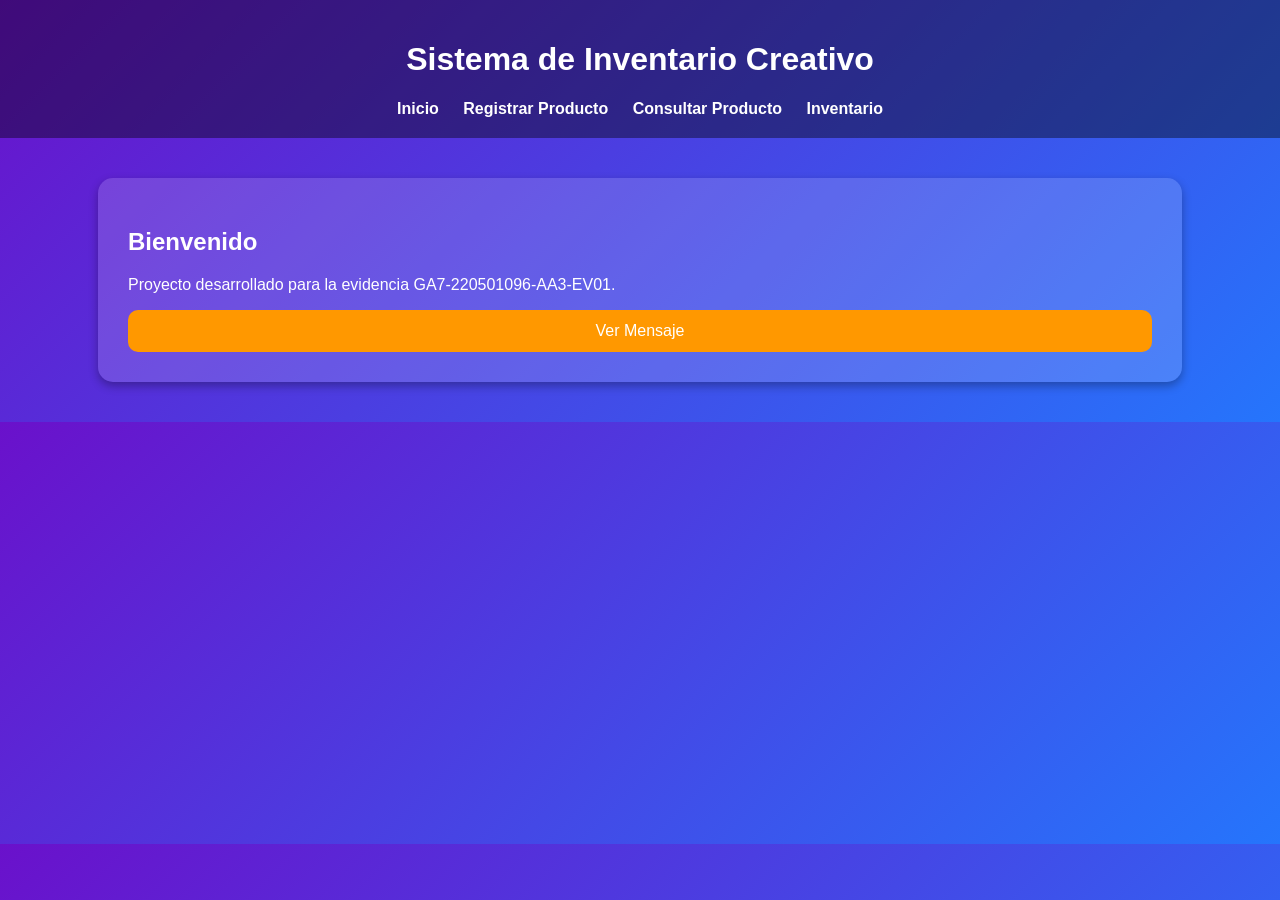
<file: index.html>
<!DOCTYPE html>
<html lang="es">
<head>
  <meta charset="UTF-8">
  <meta name="viewport" content="width=device-width, initial-scale=1.0">
  <title>Sistema de Inventario</title>
  <link rel="stylesheet" href="style.css">
</head>
<body>
  <header>
    <h1>Sistema de Inventario Creativo</h1>
    <nav>
      <a href="index.html">Inicio</a>
      <a href="registrar_producto.html">Registrar Producto</a>
      <a href="consultar_producto.html">Consultar Producto</a>
      <a href="inventario.html">Inventario</a>
    </nav>
  </header>

  <main>
    <section class="card">
      <h2>Bienvenido</h2>
      <p>Proyecto desarrollado para la evidencia GA7-220501096-AA3-EV01.</p>
      <button onclick="mostrarMensaje()">Ver Mensaje</button>
    </section>
  </main>

  <script src="script.js"></script>
</body>
</html>
</file>
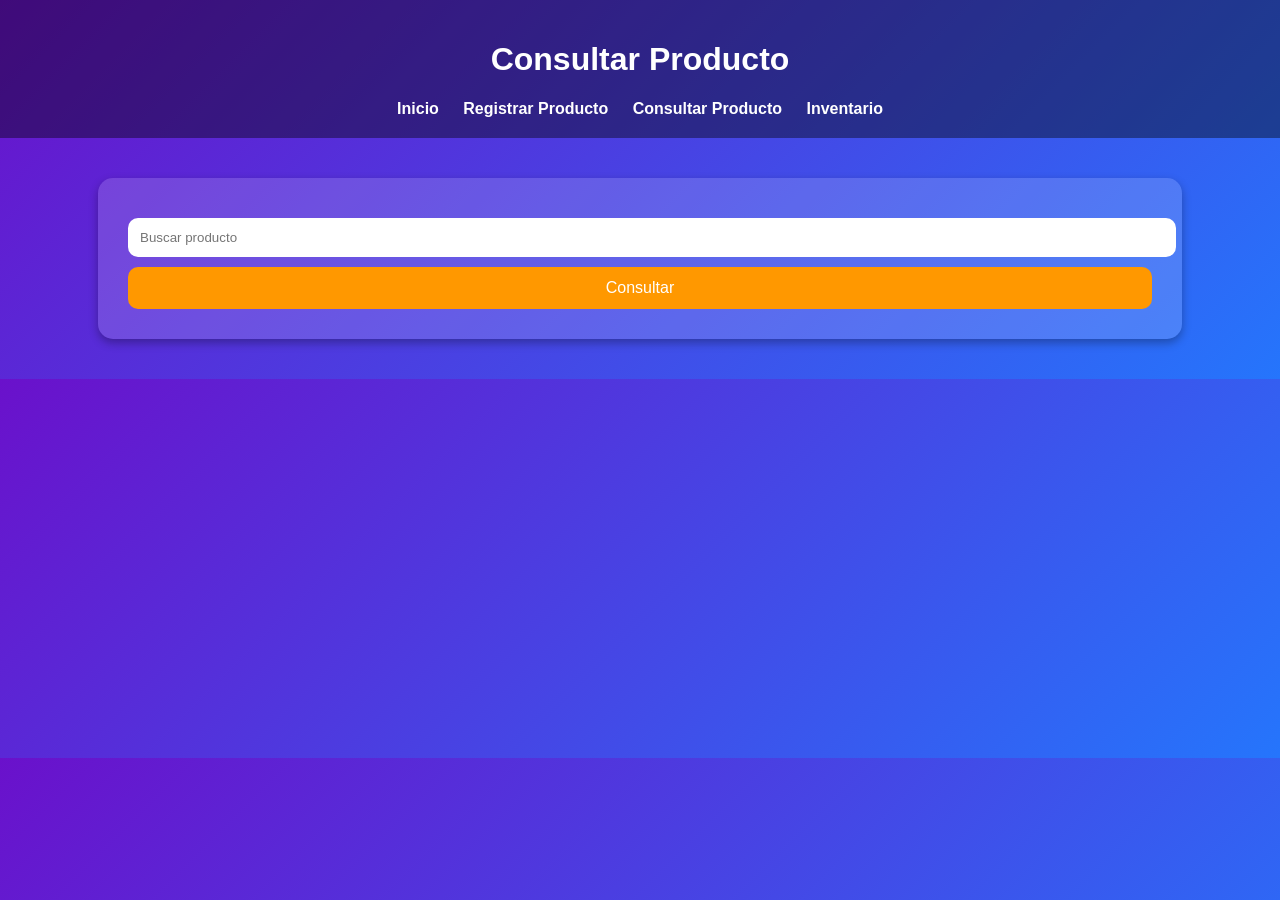
<file: consultar_producto.html>
<!DOCTYPE html>
<html lang="es">
<head>
  <meta charset="UTF-8">
  <meta name="viewport" content="width=device-width, initial-scale=1.0">
  <title>Consultar Producto</title>
  <link rel="stylesheet" href="style.css">
</head>
<body>
  <header>
    <h1>Consultar Producto</h1>
    <nav>
      <a href="index.html">Inicio</a>
      <a href="registrar_producto.html">Registrar Producto</a>
      <a href="consultar_producto.html">Consultar Producto</a>
      <a href="inventario.html">Inventario</a>
    </nav>
  </header>

  <main>
    <section class="card">
      <input type="text" placeholder="Buscar producto">
      <button>Consultar</button>
    </section>
  </main>
</body>
</html>
</file>
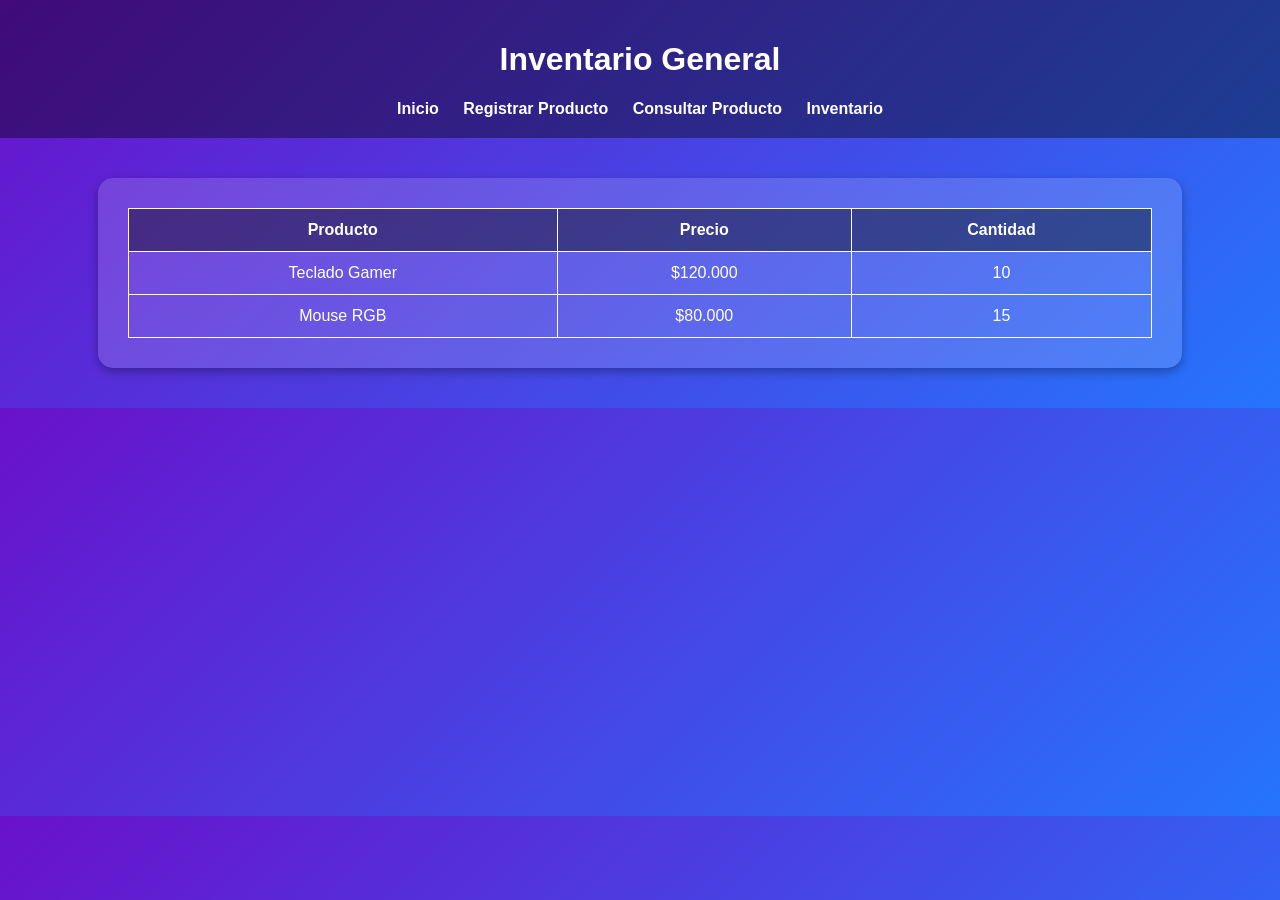
<file: inventario.html>
<!DOCTYPE html>
<html lang="es">
<head>
  <meta charset="UTF-8">
  <meta name="viewport" content="width=device-width, initial-scale=1.0">
  <title>Inventario</title>
  <link rel="stylesheet" href="style.css">
</head>
<body>
  <header>
    <h1>Inventario General</h1>
    <nav>
      <a href="index.html">Inicio</a>
      <a href="registrar_producto.html">Registrar Producto</a>
      <a href="consultar_producto.html">Consultar Producto</a>
      <a href="inventario.html">Inventario</a>
    </nav>
  </header>

  <main>
    <section class="card">
      <table>
        <tr>
          <th>Producto</th>
          <th>Precio</th>
          <th>Cantidad</th>
        </tr>
        <tr>
          <td>Teclado Gamer</td>
          <td>$120.000</td>
          <td>10</td>
        </tr>
        <tr>
          <td>Mouse RGB</td>
          <td>$80.000</td>
          <td>15</td>
        </tr>
      </table>
    </section>
  </main>
</body>
</html>
</file>
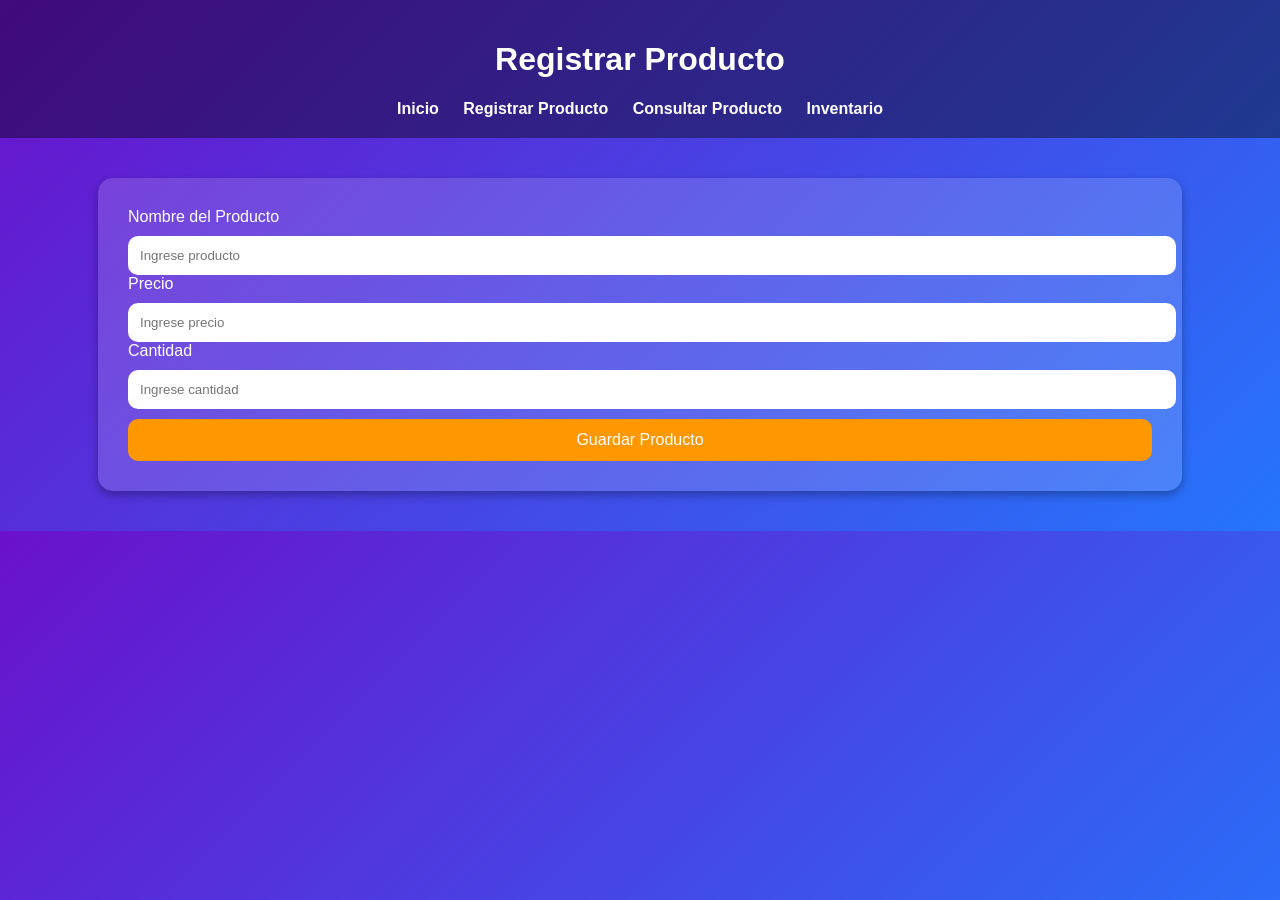
<file: registrar_producto.html>
<!DOCTYPE html>
<html lang="es">
<head>
  <meta charset="UTF-8">
  <meta name="viewport" content="width=device-width, initial-scale=1.0">
  <title>Registrar Producto</title>
  <link rel="stylesheet" href="style.css">
</head>
<body>
  <header>
    <h1>Registrar Producto</h1>
    <nav>
      <a href="index.html">Inicio</a>
      <a href="registrar_producto.html">Registrar Producto</a>
      <a href="consultar_producto.html">Consultar Producto</a>
      <a href="inventario.html">Inventario</a>
    </nav>
  </header>

  <main>
    <section class="card">
      <form>
        <label>Nombre del Producto</label>
        <input type="text" placeholder="Ingrese producto">

        <label>Precio</label>
        <input type="number" placeholder="Ingrese precio">

        <label>Cantidad</label>
        <input type="number" placeholder="Ingrese cantidad">

        <button type="submit">Guardar Producto</button>
      </form>
    </section>
  </main>
</body>
</html>
</file>
<file: style.css>
/* Estilos generales */
body {
  font-family: Arial, sans-serif;
  margin: 0;
  background: linear-gradient(135deg, #6a11cb, #2575fc);
  color: white;
}

header {
  background: rgba(0,0,0,0.4);
  padding: 20px;
  text-align: center;
}

nav a {
  color: white;
  text-decoration: none;
  margin: 10px;
  font-weight: bold;
}

nav a:hover {
  color: yellow;
}

.card {
  background: rgba(255,255,255,0.15);
  margin: 40px auto;
  padding: 30px;
  width: 80%;
  border-radius: 15px;
  box-shadow: 0 4px 10px rgba(0,0,0,0.3);
}

input, button {
  display: block;
  width: 100%;
  margin-top: 10px;
  padding: 12px;
  border: none;
  border-radius: 10px;
}

button {
  background: #ff9800;
  color: white;
  font-size: 16px;
  cursor: pointer;
}

button:hover {
  background: #ff5722;
}

table {
  width: 100%;
  border-collapse: collapse;
}

th, td {
  border: 1px solid white;
  padding: 12px;
  text-align: center;
}

th {
  background: rgba(0,0,0,0.4);
}
</file>
